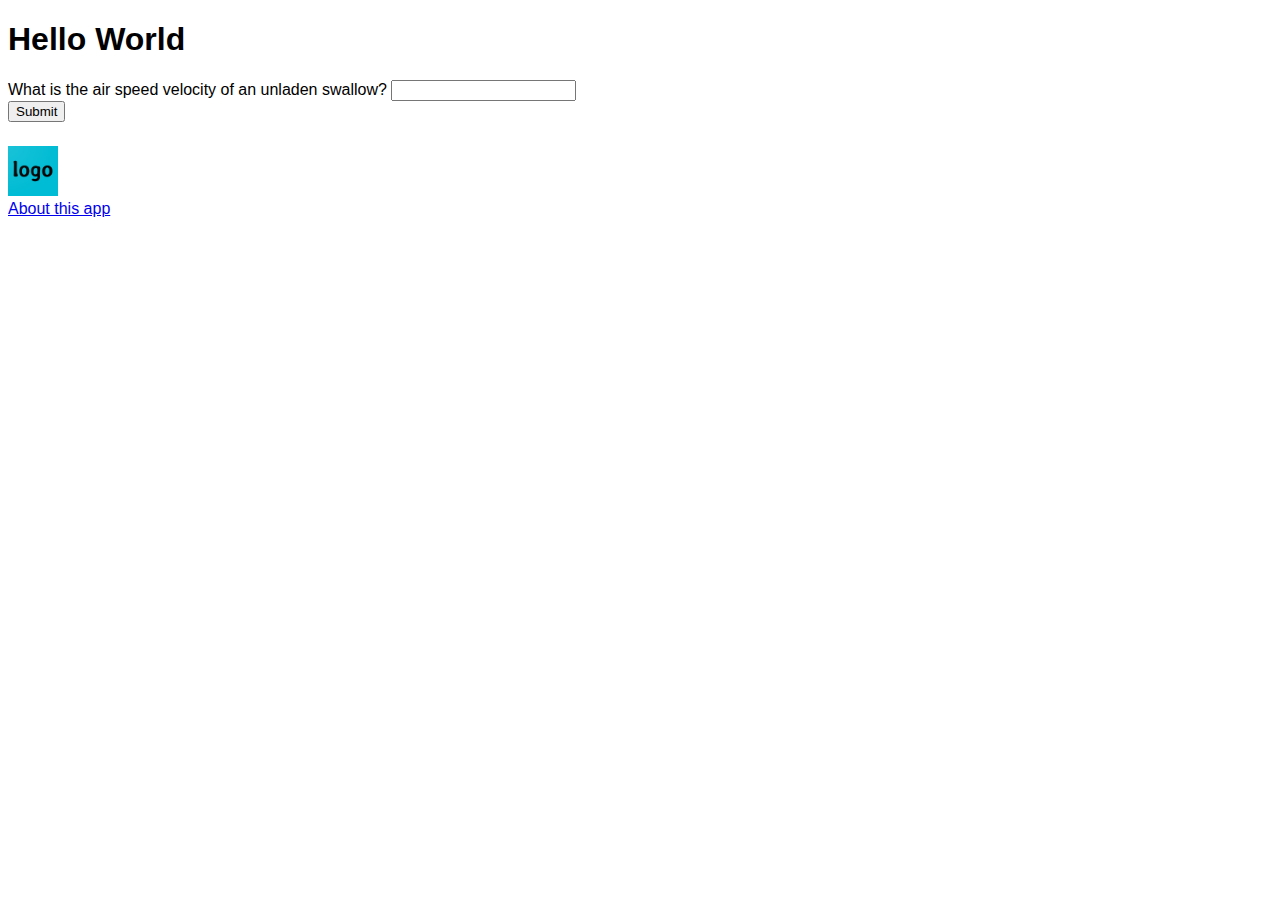
<file: index.html>
<!DOCTYPE html>
<html lang="en">
  <head>
    <meta charset="UTF-8" />
    <meta http-equiv="X-UA-Compatible" content="IE=edge" />
    <meta name="viewport" content="width=device-width, initial-scale=1.0" />
    <title>My App</title>
    <link rel="stylesheet" href="style.css" />

    <link rel="manifest" href="manifest.json" />
  </head>
  <body>
    <h1>Hello World</h1>

    <form>
      <label for="ans1">
        What is the air speed velocity of an unladen swallow?
      </label>
      <input type="text" name="answer1" id="ans1" />
      <br />
      <input type="submit" value="Submit" />
    </form>

    <div>
      <img src="logo.png" alt="Logo" width="50" />
      <br />
      <a href="about.html">About this app</a>
    </div>

    <script src="script.js"></script>
    <script>
      if ("serviceWorker" in navigator) {
        navigator.serviceWorker.register("service-worker.js");
      }
    </script>
  </body>
</html>
</file>
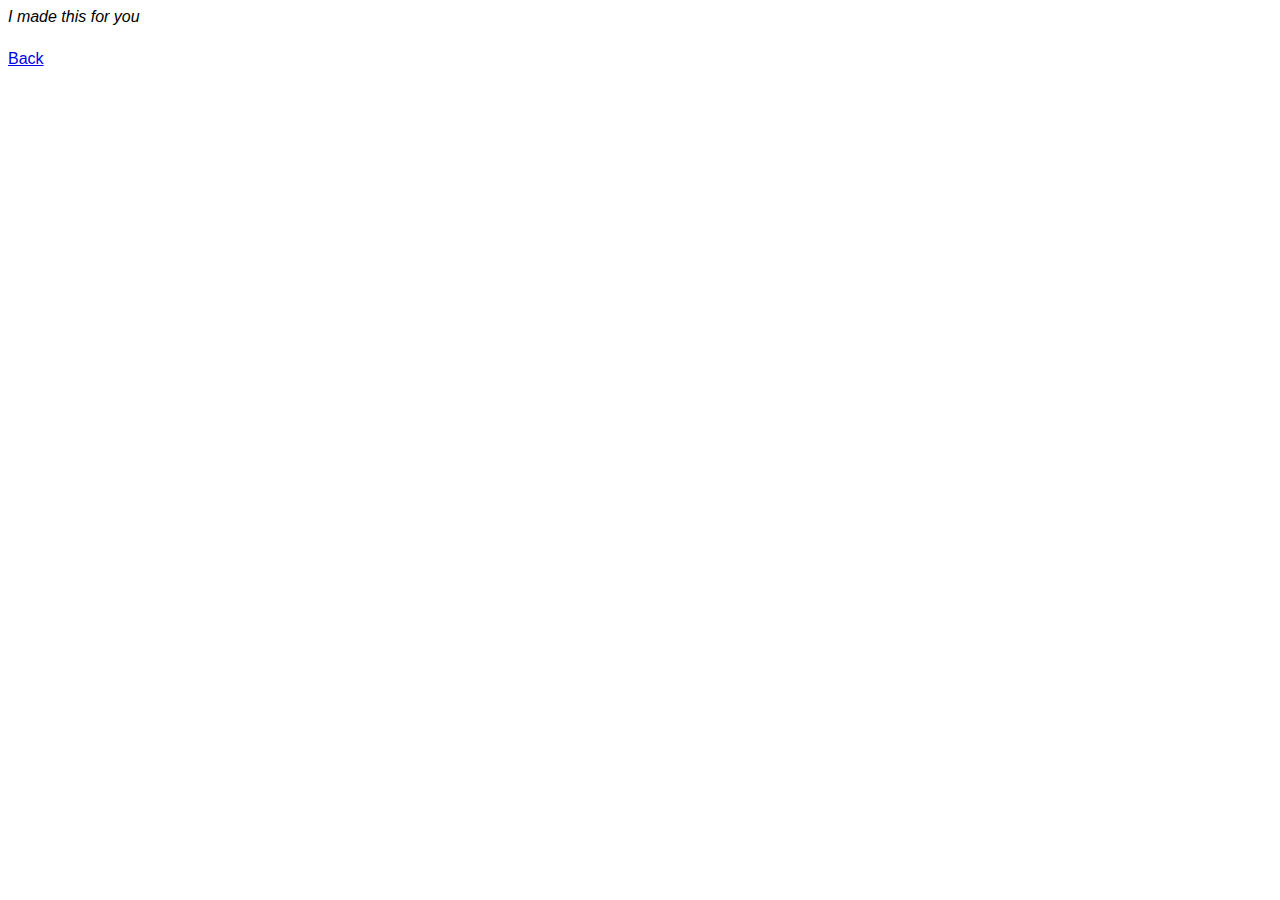
<file: about.html>
<!DOCTYPE html>
<html lang="en">
  <head>
    <meta charset="UTF-8" />
    <meta http-equiv="X-UA-Compatible" content="IE=edge" />
    <meta name="viewport" content="width=device-width, initial-scale=1.0" />
    <title>My App</title>
    <link rel="stylesheet" href="style.css" />

    <link rel="manifest" href="manifest.json" />
  </head>
  <body>
    <em>I made this for you</em>

    <div>
      <a href="index.html">Back</a>
    </div>
  </body>
</html>
</file>
<file: style.css>
body {
  font-family: Arial, Helvetica, sans-serif;
}

div {
  margin-top: 1.5em;
}
</file>
